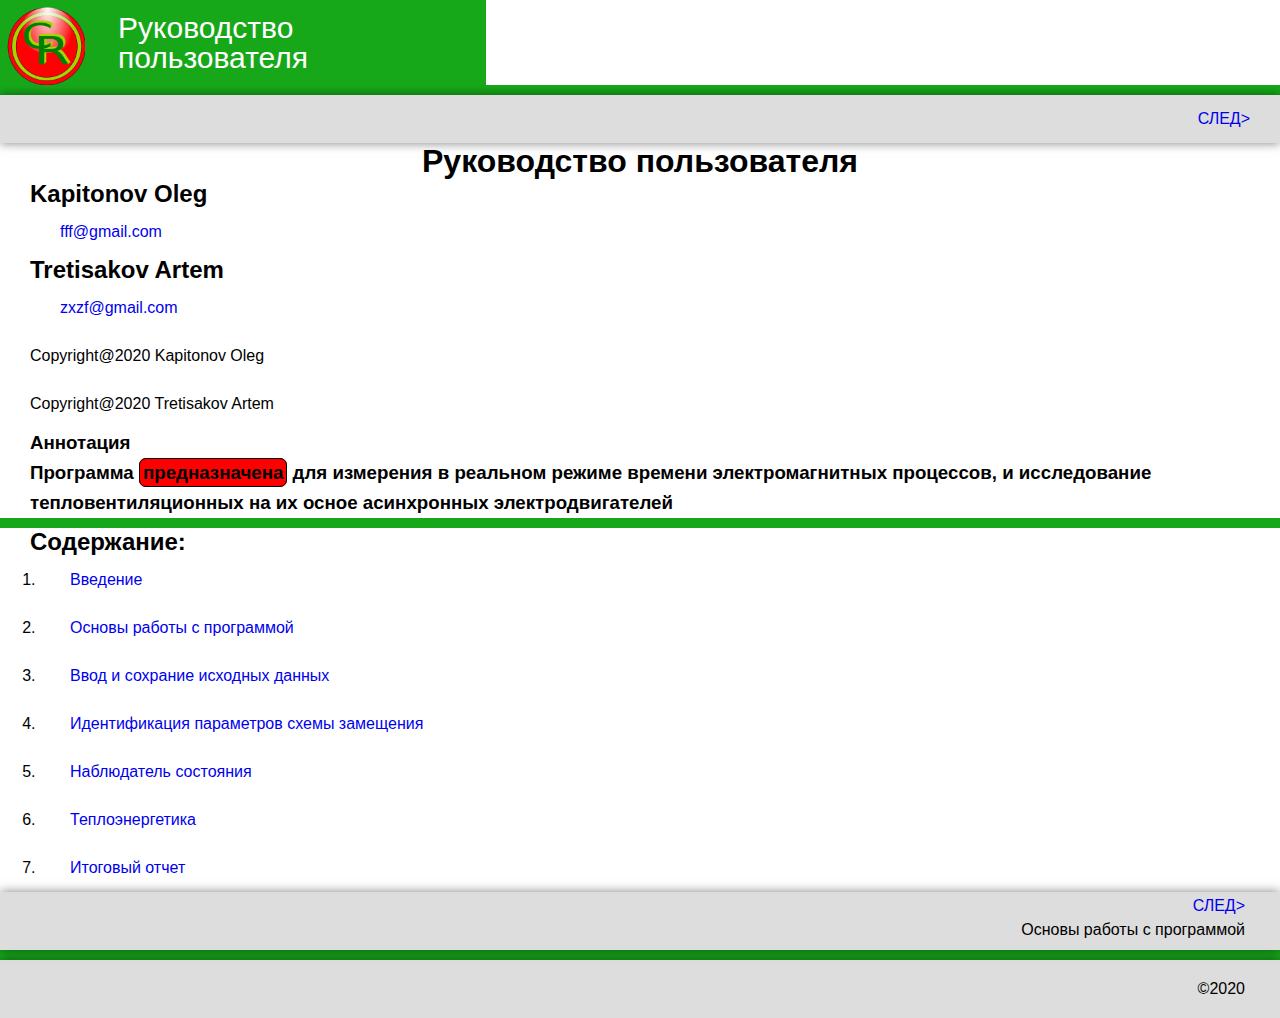
<file: help_v1/index.html>
<!DOCTYPE html>
<html>
<head>
<title>Руководство пользователя Cerebro</title>
<meta charset="utf-8">
<meta name="viewport" content="width=device-width, initial-scale=1">
<link href="css/main.css" rel="stylesheet" type="text/css">
<link rel="shortcut icon" type="image/png" href="images/favicon-16x16.png">
</head>
<body>
  <div class="row">
    <div class="side">
      <img src="images/cerebro_logo.png">
      <div>
        <table>
          <tr>
            <td>
              <p>Руководство</p>
              <p>пользователя</p>
            </td>
          </tr>
        </table>
  </div>
      </div>
    <div class="main">
      </div>
  </div>
<hr>
<div class="polosa">
<a href="page2.html">СЛЕД></a>
</div>
<h1 align="center">Руководство пользователя</h1>
<h2>Kapitonov Oleg</h2>
<p><a href="fff@gmail.com">fff@gmail.com</a></p>
<h2>Tretisakov Artem</h2>
<p><a href="cxz@gmail.com">zxzf@gmail.com</a></p>
<p>Copyright@2020 Kapitonov Oleg</p>
<p>Copyright@2020 Tretisakov Artem</p>
<h3>Аннотация</h3>
<h3>Программа <span style="background-color: red;padding: 3px;border: 1px solid black;border-radius: 7px;">предназначена</span> для измерения в реальном режиме времени электромагнитных процессов, и исследование тепловентиляционных на их осное асинхронных электродвигателей</h3>
<hr>
<nav class="soderganie">
  <h2>Содержание:</h2>
  <ol>
    <li><a href="page2.html">Введение</a>
    <li><a href="page3.html">Основы работы с программой</a>
    <li><a href="page4.html">Ввод и сохрание исходных данных</a>

    <li><a href="page5.html">Идентификация параметров схемы замещения</a>
    <li><a href="page6.html">Наблюдатель состояния</a>
    <li><a href="page7.html">Теплоэнергетика</a>
    <li><a href="page8.html">Итоговый отчет</a>
  </ol>
</nav>
<div class="footer">
  <a href="page2.html">СЛЕД></a>
  <p>Основы работы с программой</p>
</div>
<hr>
<div class="footer2">
  <p>&#169;2020</p>
</div>
</body>
</html>
</file>
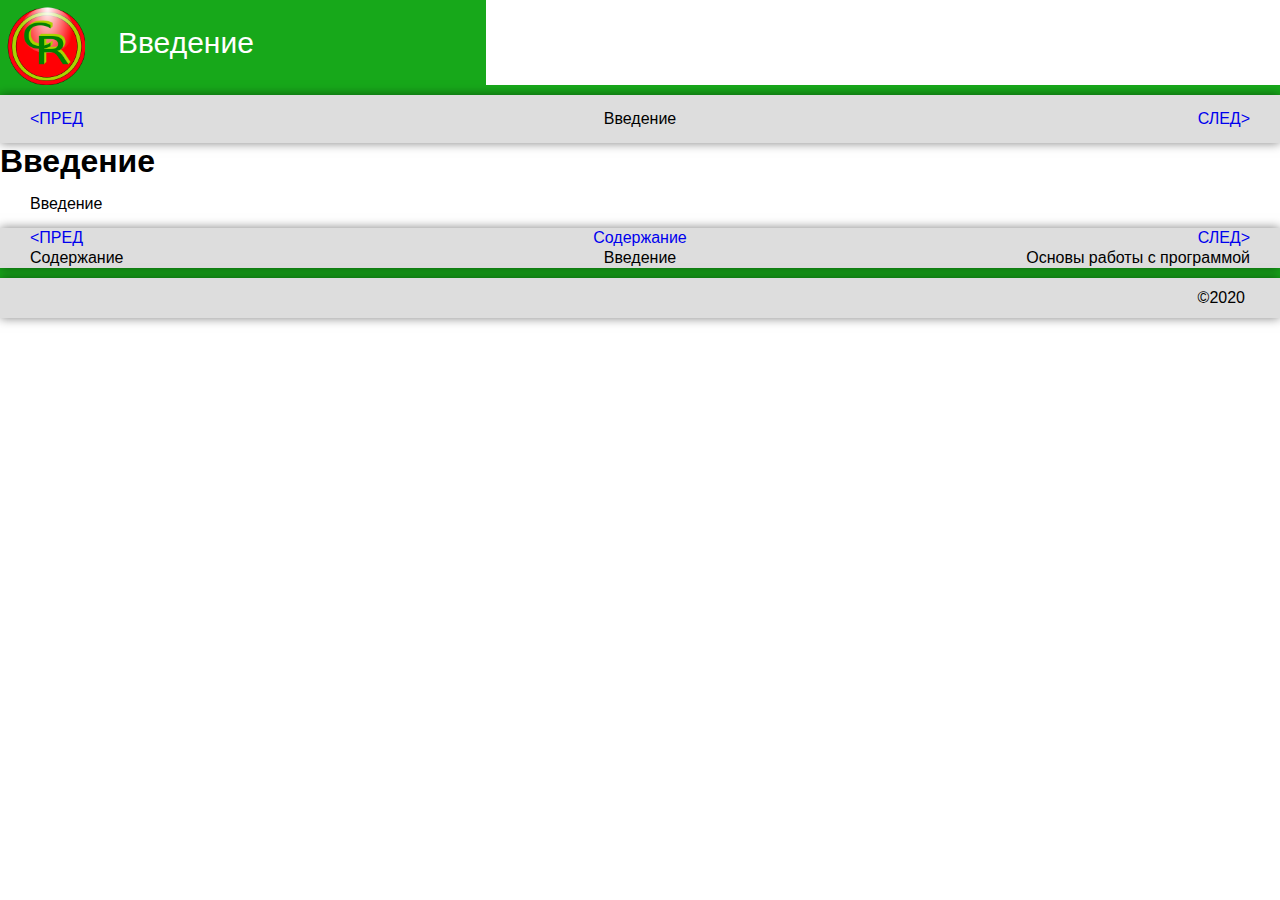
<file: help_v1/page2.html>
<!DOCTYPE html>
<html>
<head>
<title>Введение</title>
<meta charset="utf-8">
<meta name="viewport" content="width=device-width, initial-scale=1">
<link href="css/main.css" rel="stylesheet" type="text/css">
<link rel="shortcut icon" href="images/cerebro48.png" type="image/png">
</head>
<body>
  <div class="row">
    <div class="side">
      <img src="images/cerebro_logo.png">
      <div>
        <table>
          <tr>
            <td>
              <p>Введение</p>
            </td>
          </tr>
        </table>
  </div>
      </div>
    <div class="main">
    </div>
  </div>
<hr>

<div class="row2">
  <div class="side2">
    <a href="index.html"><ПРЕД</a>
    </div>
    <div class="middl3">
      <p>Введение</p>
      </div>
  <div class="main2">
    <a href="page3.html">СЛЕД></a>
  </div>
</div>
<h1>Введение</h1>
<p>Введение</p>
<div class="row3">
  <div class="left3">
    <a href="index.html"><ПРЕД</a>
    <p>Содержание</p>
    </div>
    <div class="middl3">
      <p><a href="index.html">Содержание</a></p>
      <p>Введение</p>
      </div>
  <div class="right3">
    <a href="page3.html">СЛЕД></a>
    <p>Основы работы с программой</p>
  </div>
</div>
<hr>
<div class="footer">
  <p>&#169;2020</p>
</div>
</body>
</html>
</file>
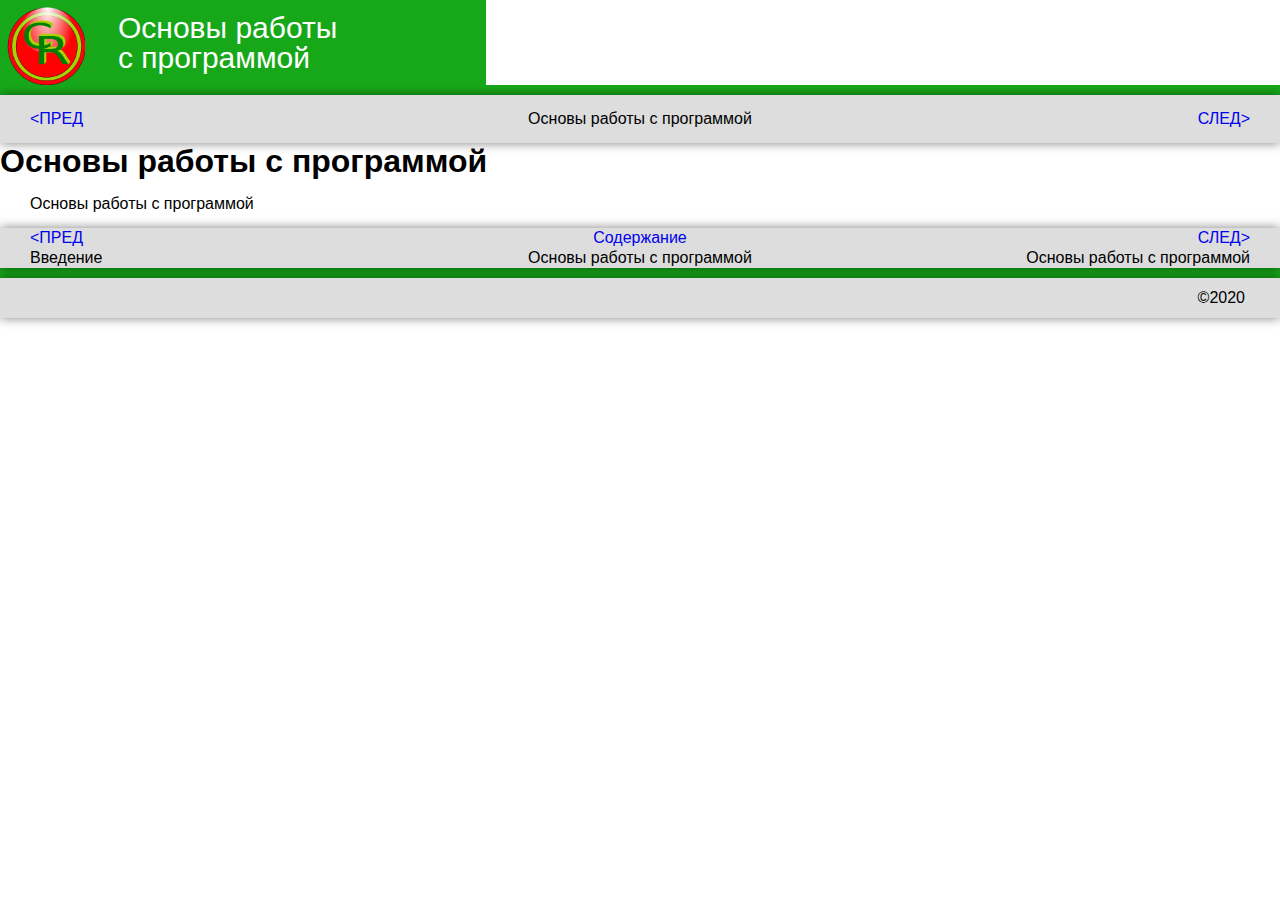
<file: help_v1/page3.html>
<!DOCTYPE html>
<html>
<head>
<title>Основы работы с программой</title>
<meta charset="utf-8">
<meta name="viewport" content="width=device-width, initial-scale=1">
<link href="css/main.css" rel="stylesheet" type="text/css">
<link rel="shortcut icon" href="images/cerebro48.png" type="image/png">
</head>
<body>
  <div class="row">
    <div class="side">
      <img src="images/cerebro_logo.png">
      <div>
        <table>
          <tr>
            <td>
              <p>Основы работы</p>
              <p>с программой</p>
            </td>
          </tr>
        </table>
  </div>
      </div>
    <div class="main">
    </div>
  </div>
<hr>

<div class="row2">
  <div class="side2">
    <a href="page2.html"><ПРЕД</a>
    </div>
    <div class="middl3">
      <p>Основы работы с программой</p>
      </div>
  <div class="main2">
    <a href="page4.html">СЛЕД></a>
  </div>
</div>
<h1>Основы работы с программой</h1>
<p>Основы работы с программой</p>
<div class="row3">
  <div class="left3">
    <a href="page2.html"><ПРЕД</a>
    <p>Введение</p>
    </div>
    <div class="middl3">
      <p><a href="index.html">Содержание</a></p>
      <p>Основы работы с программой</p>
      </div>
  <div class="right3">
    <a href="page4.html">СЛЕД></a>
    <p>Основы работы с программой</p>
  </div>
</div>
<hr>
<div class="footer">
  <p>&#169;2020</p>
</div>
</body>
</html>
</file>
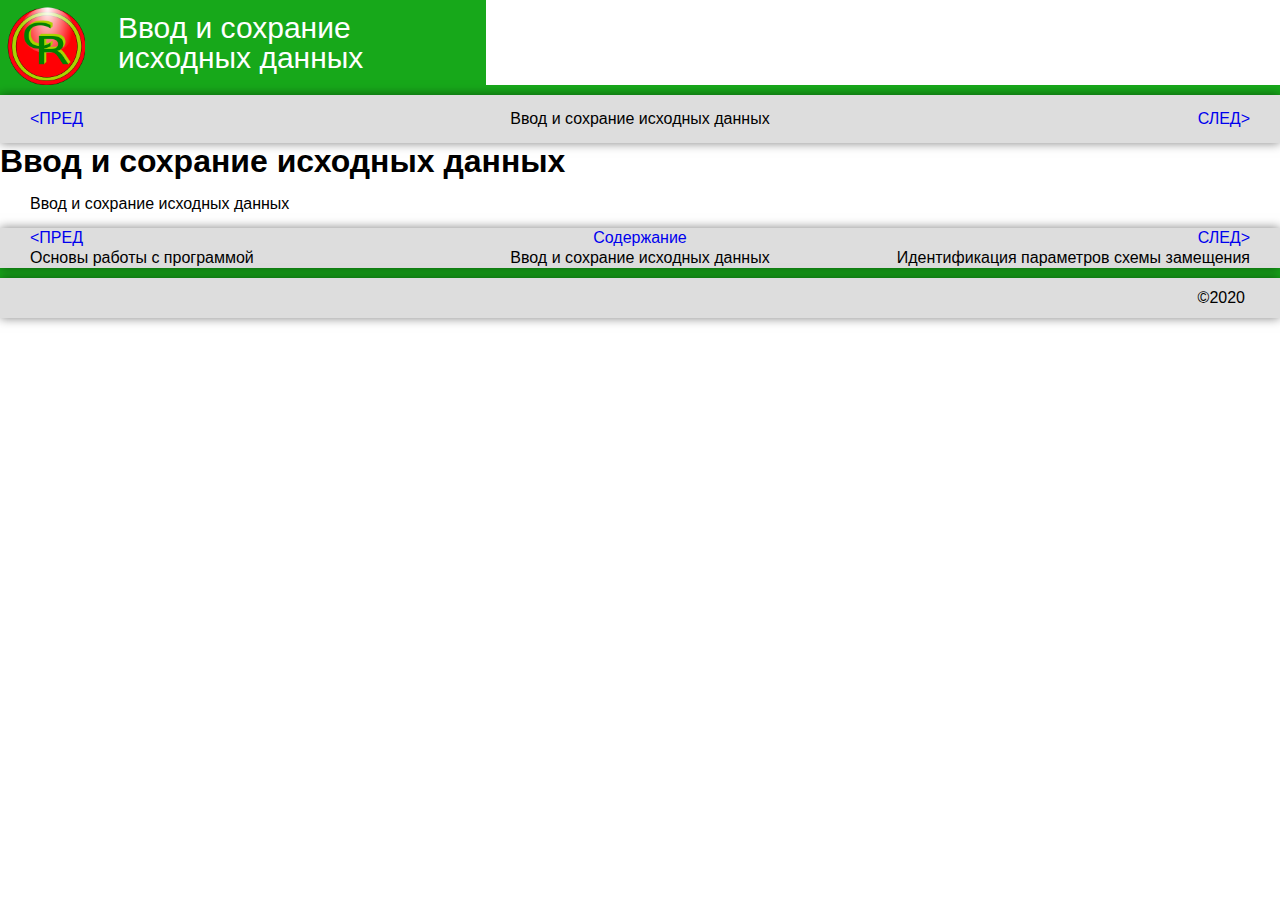
<file: help_v1/page4.html>
<!DOCTYPE html>
<html>
<head>
<title>Модуль "Ввод и сохрание исходных данных"</title>
<meta charset="utf-8">
<meta name="viewport" content="width=device-width, initial-scale=1">
<link href="css/main.css" rel="stylesheet" type="text/css">
<link rel="shortcut icon" href="images/cerebro48.png" type="image/png">
</head>
<body>
  <div class="row">
    <div class="side">
      <img src="images/cerebro_logo.png">
      <div>
        <table>
          <tr>
            <td>
              <p>Ввод и сохрание </p>
              <p>исходных данных</p>
            </td>
          </tr>
        </table>
  </div>
      </div>
    <div class="main">
    </div>
  </div>
<hr>
<div class="row2">
  <div class="side2">
    <a href="page3.html"><ПРЕД</a>
    </div>
    <div class="middl3">
      <p>Ввод и сохрание исходных данных</p>
      </div>
  <div class="main2">
    <a href="page5.html">СЛЕД></a>
  </div>
</div>
<h1>Ввод и сохрание исходных данных</h1>
<p>Ввод и сохрание исходных данных</p>
<div class="row3">
  <div class="left3">
    <a href="page3.html"><ПРЕД</a>
    <p>Основы работы с программой</p>
    </div>
    <div class="middl3">
      <p><a href="index.html">Содержание</a></p>
      <p>Ввод и сохрание исходных данных</p>
      </div>
  <div class="right3">
    <a href="page5.html">СЛЕД></a>
    <p>Идентификация параметров схемы замещения</p>
  </div>
</div>
<hr>
<div class="footer">
  <p>&#169;2020</p>
</div>
</body>
</html>
</file>
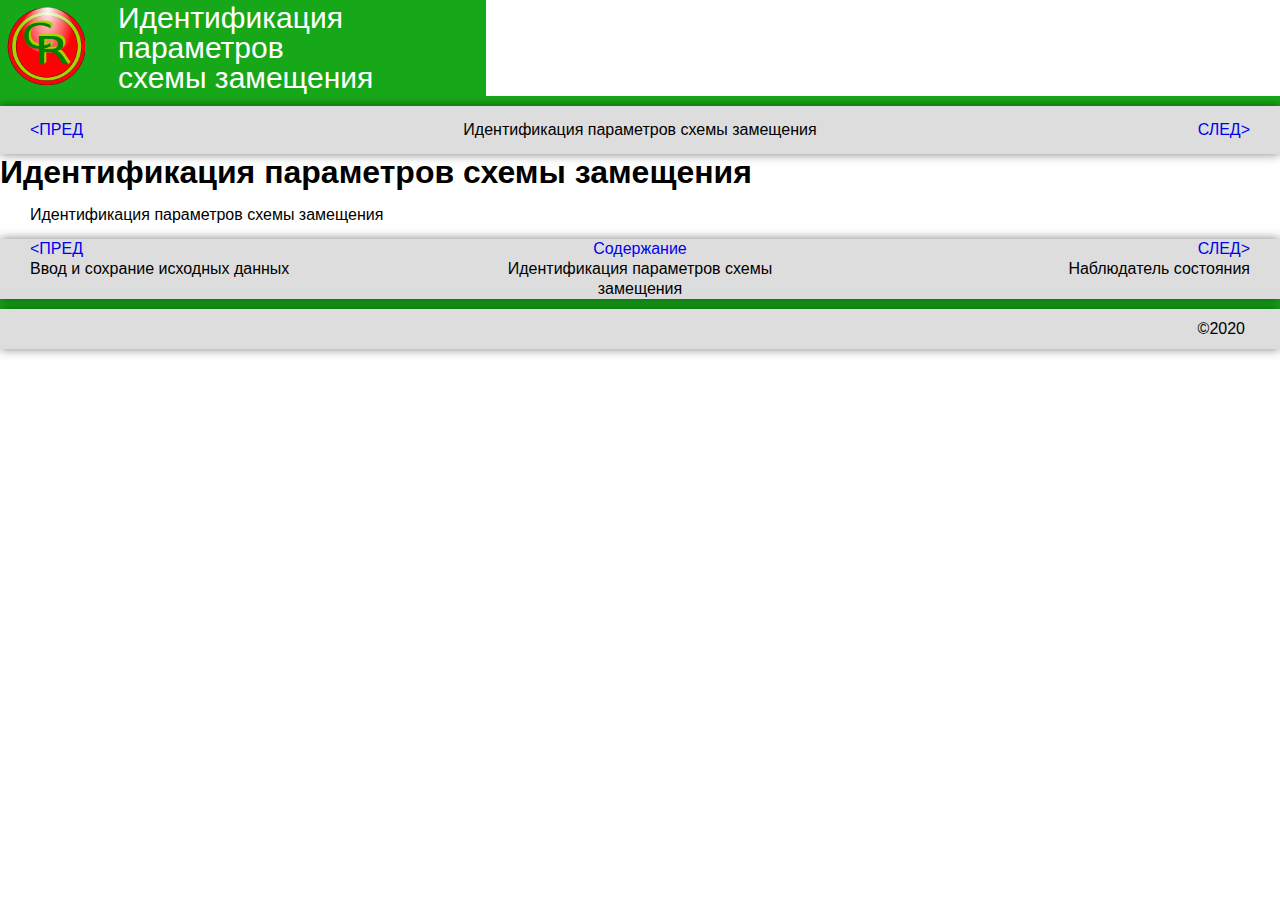
<file: help_v1/page5.html>
<!DOCTYPE html>
<html>
<head>
<title>Идентификация параметров схемы замещения</title>
<meta charset="utf-8">
<meta name="viewport" content="width=device-width, initial-scale=1">
<link href="css/main.css" rel="stylesheet" type="text/css">
<link rel="shortcut icon" href="images/cerebro48.png" type="image/png">
</head>
<body>
  <div class="row">
    <div class="side">
      <img src="images/cerebro_logo.png">
      <div>
        <table>
          <tr>
            <td>
              <p>Идентификация</p>
              <p>параметров</p>
              <p>схемы замещения</p>
            </td>
          </tr>
        </table>
      </div>
    </div>
    <div class="main">
      </div>
  </div>
<hr>

<div class="row2">
  <div class="side2">
    <a href="page4.html"><ПРЕД</a>
    </div>
    <div class="middl3">
      <p>Идентификация параметров схемы замещения</p>
      </div>
  <div class="main2">
    <a href="page6.html">СЛЕД></a>
  </div>
</div>
<h1>Идентификация параметров схемы замещения</h1>
<p>Идентификация параметров схемы замещения</p>
<div class="row3">
  <div class="left3">
    <a href="page4.html"><ПРЕД</a>
    <p>Ввод и сохрание исходных данных</p>
    </div>
    <div class="middl3">
      <p><a href="index.html">Содержание</a></p>
      <p>Идентификация параметров схемы замещения</p>
      </div>
  <div class="right3">
    <a href="page6.html">СЛЕД></a>
    <p>Наблюдатель состояния</p>
  </div>
</div>
<hr>
<div class="footer">
  <p>&#169;2020</p>
</div>
</body>
</html>
</file>
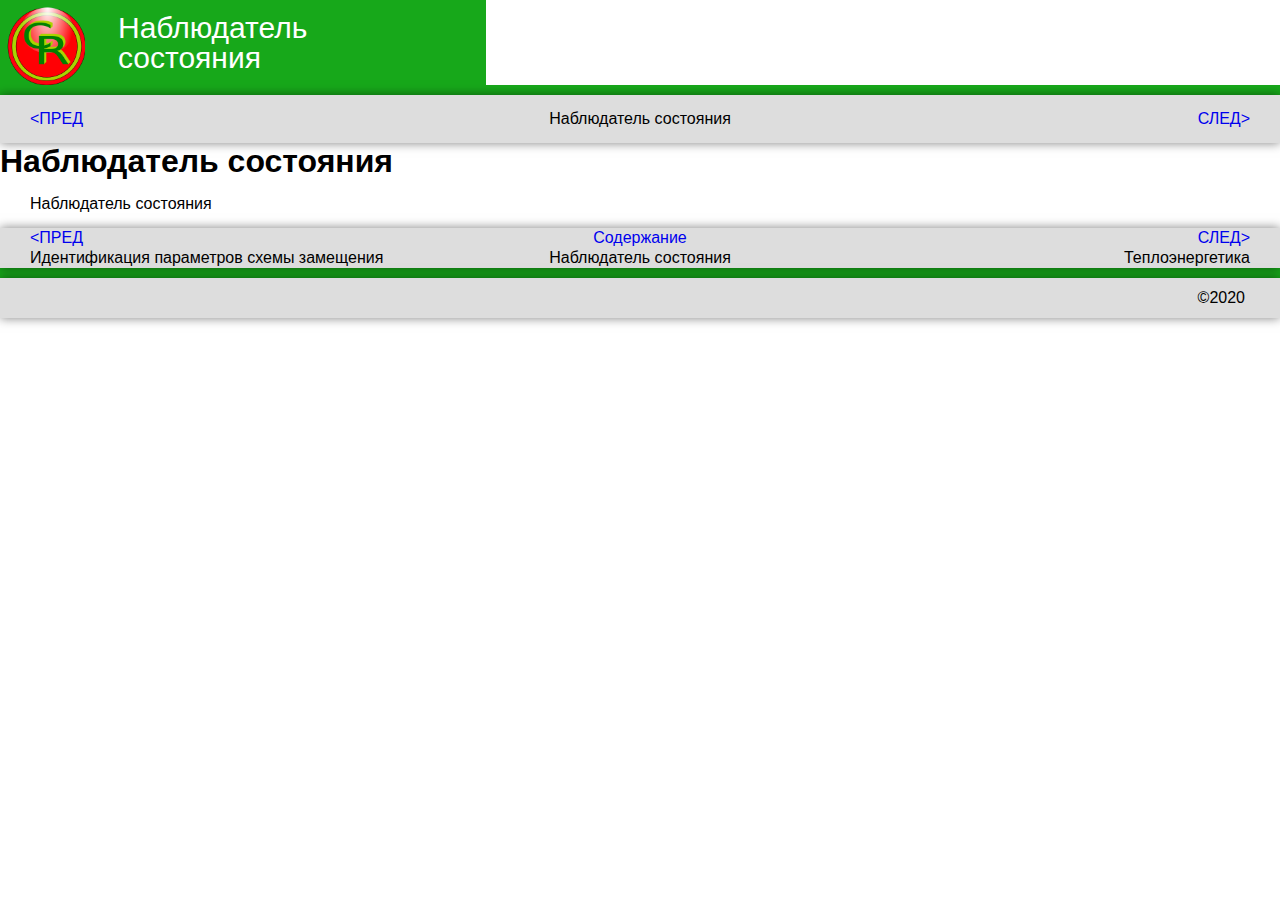
<file: help_v1/page6.html>
<!DOCTYPE html>
<html>
<head>
<title>Модуль "Наблюдатель состояния"</title>
<meta charset="utf-8">
<meta name="viewport" content="width=device-width, initial-scale=1">
<link href="css/main.css" rel="stylesheet" type="text/css">
<link rel="shortcut icon" href="images/cerebro48.png" type="image/png">
</head>
<body>
  <div class="row">
    <div class="side">
      <img src="images/cerebro_logo.png">
      <div>
        <table>
          <tr>
            <td>
              <p>Наблюдатель</p>
              <p>состояния</p>
            </td>
          </tr>
        </table>
      </div>
    </div>
    <div class="main">
      </div>
  </div>
<hr>
<div class="row2">
  <div class="side2">
    <a href="page5.html"><ПРЕД</a>
    </div>
    <div class="middl3">
      <p>Наблюдатель состояния</p>
      </div>
  <div class="main2">
    <a href="page7.html">СЛЕД></a>
  </div>
</div>
<h1>Наблюдатель состояния</h1>
<p>Наблюдатель состояния</p>
<div class="row3">
  <div class="left3">
    <a href="page5.html"><ПРЕД</a>
    <p>Идентификация параметров схемы замещения</p>
    </div>
    <div class="middl3">
      <a href="index.html">Содержание</a>
      <p>Наблюдатель состояния</p>
      </div>
  <div class="right3">
    <a href="page7.html">СЛЕД></a>
    <p>Теплоэнергетика</p>
  </div>
</div>
<hr>
<div class="footer">
  <p>&#169;2020</p>
</div>
</body>
</html>
</file>
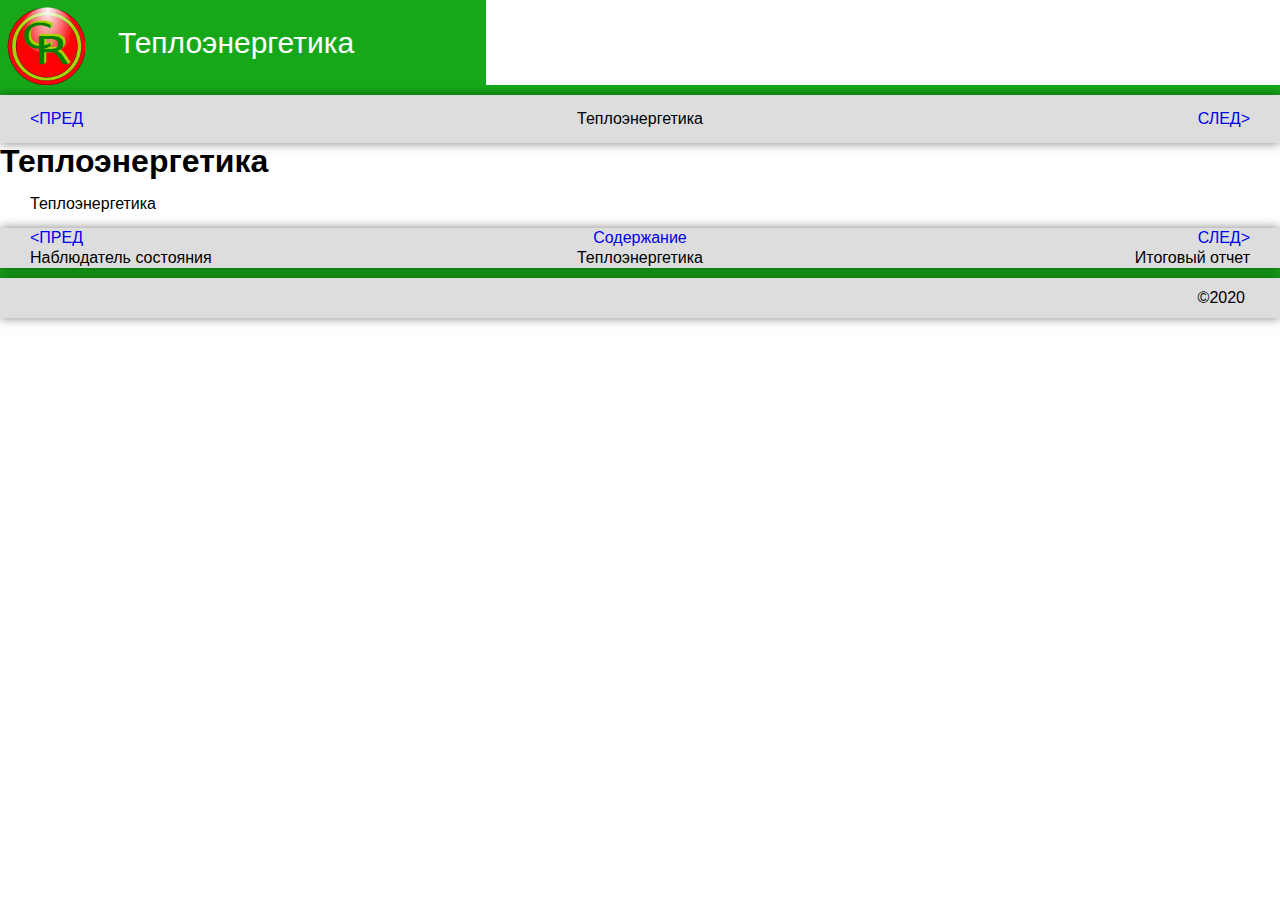
<file: help_v1/page7.html>
<!DOCTYPE html>
<html>
<head>
<title>Теплоэнергетика</title>
<meta charset="utf-8">
<meta name="viewport" content="width=device-width, initial-scale=1">
<link href="css/main.css" rel="stylesheet" type="text/css">
<link rel="shortcut icon" href="images/cerebro48.png" type="image/png">
</head>
<body>
  <div class="row">
    <div class="side">
      <img src="images/cerebro_logo.png">
      <div>
        <table>
          <tr>
            <td>
              <p>Теплоэнергетика</p>
            </td>
          </tr>
        </table>
      </div>
    </div>
    <div class="main">
      </div>
  </div>
    <div class="main">
      </div>
  </div>
<hr>

<div class="row2">
  <div class="side2">
  <a href="page6.html"><ПРЕД</a>
  </div>
  <div class="middl3">
    <p>Теплоэнергетика</p>
    </div>
  <div class="main2">
  <a href="page8.html">СЛЕД></a>
  </div>
</div>
<h1>Теплоэнергетика</h1>
<p>Теплоэнергетика</p>
<div class="row3">
  <div class="left3">
    <a href="page6.html"><ПРЕД</a>
    <p>Наблюдатель состояния</p>
    </div>
    <div class="middl3">
      <a href="index.html">Содержание</a>
      <p>Теплоэнергетика</p>
      </div>
  <div class="right3">
    <a href="page8.html">СЛЕД></a>
    <p>Итоговый отчет</p>
  </div>
</div>
<hr>
<div class="footer">
  <p>&#169;2020</p>
</div>
</body>
</html>
</file>
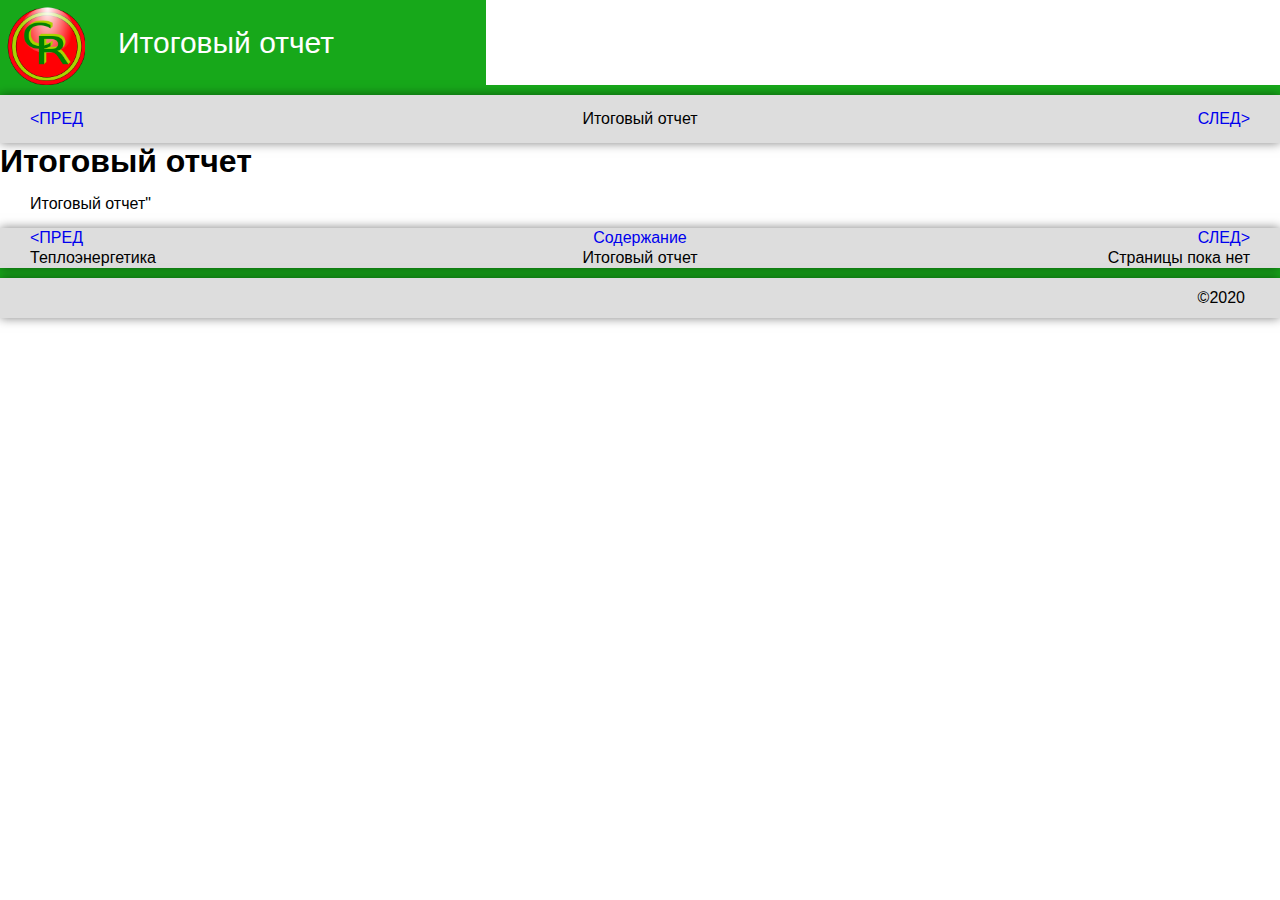
<file: help_v1/page8.html>
<!DOCTYPE html>
<html>
<head>
<title>Итоговый отчет</title>
<meta charset="utf-8">
<meta name="viewport" content="width=device-width, initial-scale=1">
<link href="css/main.css" rel="stylesheet" type="text/css">
<link rel="shortcut icon" href="images/cerebro48.png" type="image/png">
</head>
<body>
  <div class="row">
    <div class="side">
      <img src="images/cerebro_logo.png">
      <div>
        <table>
          <tr>
            <td>
              <p>Итоговый отчет</p>
            </td>
          </tr>
        </table>
      </div>
    </div>
    <div class="main">
      </div>
  </div>
<hr>

<div class="row2">
  <div class="side2">
  <a href="page7.html"><ПРЕД</a>
  </div>
  <div class="middl3">
    <p>Итоговый отчет</p>
    </div>
  <div class="main2">
  <a href="page9.html">СЛЕД></a>
  </div>
</div>
<h1>Итоговый отчет</h1>
<p>Итоговый отчет"</p>
<div class="row3">
  <div class="left3">
    <a href="page6.html"><ПРЕД</a>
    <p>Теплоэнергетика</p>
    </div>
    <div class="middl3">
      <a href="index.html">Содержание</a>
      <p>Итоговый отчет</p>
      </div>
  <div class="right3">
    <a href="page9.html">СЛЕД></a>
    <p>Страницы пока нет</p>
  </div>
</div>
<hr>
<div class="footer">
  <p>&#169;2020</p>
</div>
</body>
</html>
</file>
<file: help_v1/css/main.css>
*{
  margin: 0;
  box-sizing: border-box;
}

/* Responsive layout - when the screen is less than 700px wide, make the two columns stack on top of each other instead of next to each other */
@media screen and (max-width: 700px) {
    .row {
        flex-direction: column;
    }
}

/* Responsive layout - when the screen is less than 400px wide, make the navigation links stack on top of each other instead of next to each other */
@media screen and (max-width: 400px) {
    .navbar a {
        float: none;
        width: 100%;
    }
}

h2{
line-height: normal;
margin-left: 30px;
}

h3{
line-height: 30px;
margin-left: 30px;
}

p {
line-height: 3;
margin-left: 30px;
margin-right: 30px;
}

a:focus {
  /*border: 1px solid red;*/
  outline: 0;
}

body{
  font-family: sans-serif;
  }

  a{
  text-decoration: none;
  line-height: 3;
  margin-left: 30px;
  margin-right: 30px;
    }

a:visited { text-decoration: none;
color: #0000FF;
 }
a:active { text-decoration: none;
color: #0000FF;
}
a:hover {
          text-decoration: underline;
          color: #0000FF;
         }

    .row {
          display: flex;
          flex-wrap: wrap;
      }

      .side {
          width: 486px;
          background-color: #17a81a;
          padding: 0px;
      }

      .side p {
        line-height: 30px;
      }

      .side img {
        height: 85px;
        float: left;
      }

      .side table {
        height: 85px;
      }

      .side div {
        float: left;
        color: white;
        font-size: 30px;
      }

      .main {
          flex: 60%;
          background-color: white;
          padding: 0px;
      }

      hr {
        border: none; /* Убираем границу */
        background-color: #17a81a; /* Цвет линии */
        color: #17a81a; /* Цвет линии для IE6-7 */
        height: 10px; /* Толщина линии */
      }
      .polosa{
        text-align: right; /* Center text*/
        background: #ddd; /* Grey background */
        box-shadow: 0 0 10px rgba(0,0,0,0.5);
      }
      .row2 {
            display: flex;
            flex-wrap: wrap;
            box-shadow: 0 0 10px rgba(0,0,0,0.5);
            position: relative;
        }

        .side2 {
            flex: 30%;
            background-color: #ddd;
            padding: 0px;
            text-align: left;
        }

        .middl2 {
            flex: 40%; /* Set the width of the sidebar */
            background-color: #ddd; /* Grey background color */
            padding: 0px; /* Some padding */
            text-align: center; /* center the text */
            box-shadow: 0 0 10px rgba(0,0,0,0.5);
        }

        .main2 {
            flex: 30%; /* Set the width of the main content */
            background-color: #ddd; /* White background color */
            padding: 0px; /* Some padding */
            text-align: right; /* center the text */
        }

        .row3 {
              display:  flex;
              flex-wrap: wrap;
              box-shadow: 0 0 10px rgba(0,0,0,0.5);
              position: relative;
          }

        .row3 p {
          line-height: 20px;
        }

        .row3 a {
          line-height: 20px;
        }

          .left3 {
              flex: 35%; /* Set the width of the sidebar */
              background-color: #ddd; /* Grey background color */
              padding: 0px; /* Some padding */
              text-align: left; /* center the text */
          }

          .middl3 {
              flex: 30%; /* Set the width of the sidebar */
              background-color: #ddd; /* Grey background color */
              padding: 0px; /* Some padding */
              text-align: center; /* center the text */
          }

          .right3 {
              flex: 35%; /* Set the width of the main content */
              background-color: #ddd; /* White background color */
              padding: 0px; /* Some padding */
              text-align: right; /* center the text */
          }

    .footer {
        padding: 5px; /* Some padding */
        text-align: right; /* Center text*/
        background: #ddd; /* Grey background */
        box-shadow: 0 0 10px rgba(0,0,0,0.5);
        position: relative;
    }

    .footer a {
      line-height: 10px;
    }

    .footer p {
      line-height: 30px;
    }

    .footer2 {
        padding: 5px; /* Some padding */
        text-align: right; /* Center text*/
        background: #ddd; /* Grey background */
        box-shadow: 0 0 10px rgba(0,0,0,0.5);
    }
</file>
